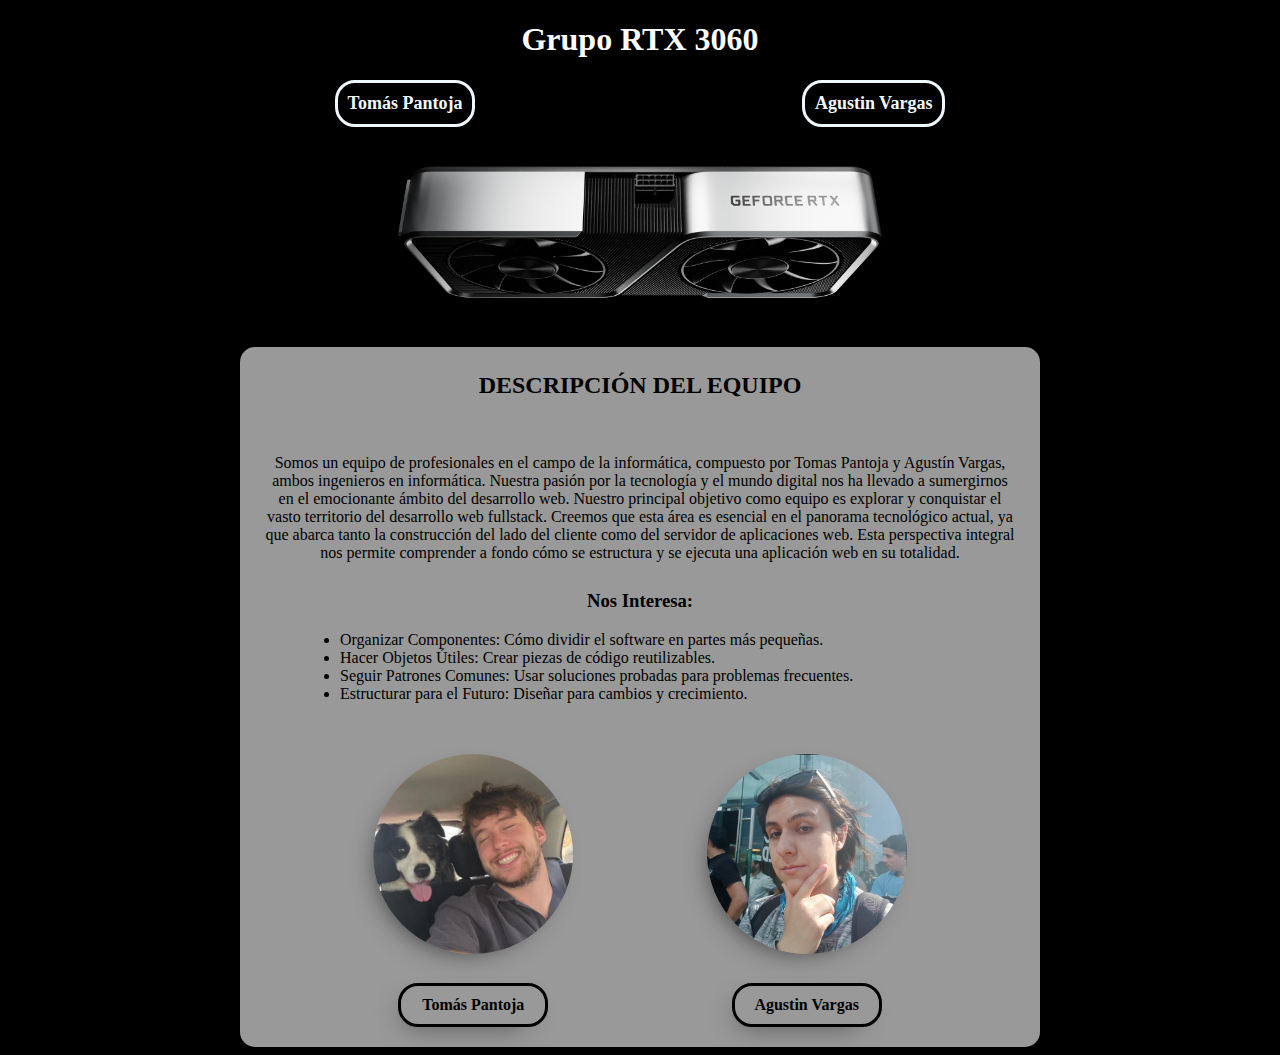
<file: Index.html>
<!DOCTYPE html>
<html lang="en">

<head>
    <meta charset="UTF-8">
    <meta name="viewport" content="width=device-width, initial-scale=1.0">
    <title>Tarea 2</title>
    <link rel="stylesheet" href="/CSS/Style.css">
</head>

<body>
    <header>
        <h1 class="Title">Grupo RTX 3060</h1>
    </header>

    <div class="primary-nav">
        <nav>
            <a href="/Alumnos/Tomas/miPagina.html">Tomás Pantoja</a>
            <a href="/Alumnos/Agustin/about_me.html">Agustin Vargas</a>
        </nav>
    </div>

    <section class="rtx-3060">
        <!-- <img src="/Img/geforce-rtx-3060-ti-product-gallery-full-screen-3840-2-bl.jpg" alt="rtx 3060"> -->
    </section> 

    <main>
        <h2>DESCRIPCIÓN DEL EQUIPO</h2>

        <p>
            Somos un equipo de profesionales en el campo de la informática, compuesto por Tomas Pantoja y Agustín Vargas, ambos ingenieros en informática. Nuestra
             pasión por la tecnología y el mundo digital nos ha llevado a sumergirnos en el emocionante ámbito del desarrollo web.
             Nuestro principal objetivo como equipo es explorar y conquistar el vasto territorio del desarrollo web fullstack. Creemos que esta 
             área es esencial en el panorama tecnológico actual, ya que abarca tanto la construcción del lado del cliente como del servidor de
              aplicaciones web. Esta perspectiva integral nos permite comprender a fondo cómo se estructura y se ejecuta una aplicación web en su totalidad.
        </p>

        <h3>Nos Interesa:</h3>

        <ul>
            <li>Organizar Componentes: Cómo dividir el software en partes más pequeñas.</li>
            <li>Hacer Objetos Útiles: Crear piezas de código reutilizables.</li>
            <li>Seguir Patrones Comunes: Usar soluciones probadas para problemas frecuentes.</li>
            <li>Estructurar para el Futuro: Diseñar para cambios y crecimiento.</li>
        </ul>

        <div class="images">
            <section class="image1">
                <img src="/Img/319741640_219558007179500_3440059218991782107_n.jpg" alt="" >
                <a href="/Alumnos/Tomas/miPagina.html">Tomás Pantoja</a>

            </section>
            <section class="image2">
                <img src="/Img/Agustin.png" alt="" >
                <a href="/Alumnos/Agustin/about_me.html">Agustin Vargas</a>
            </section>
        </div>




        <footer>

        </footer>

    </main>
</body>

</html>
</file>
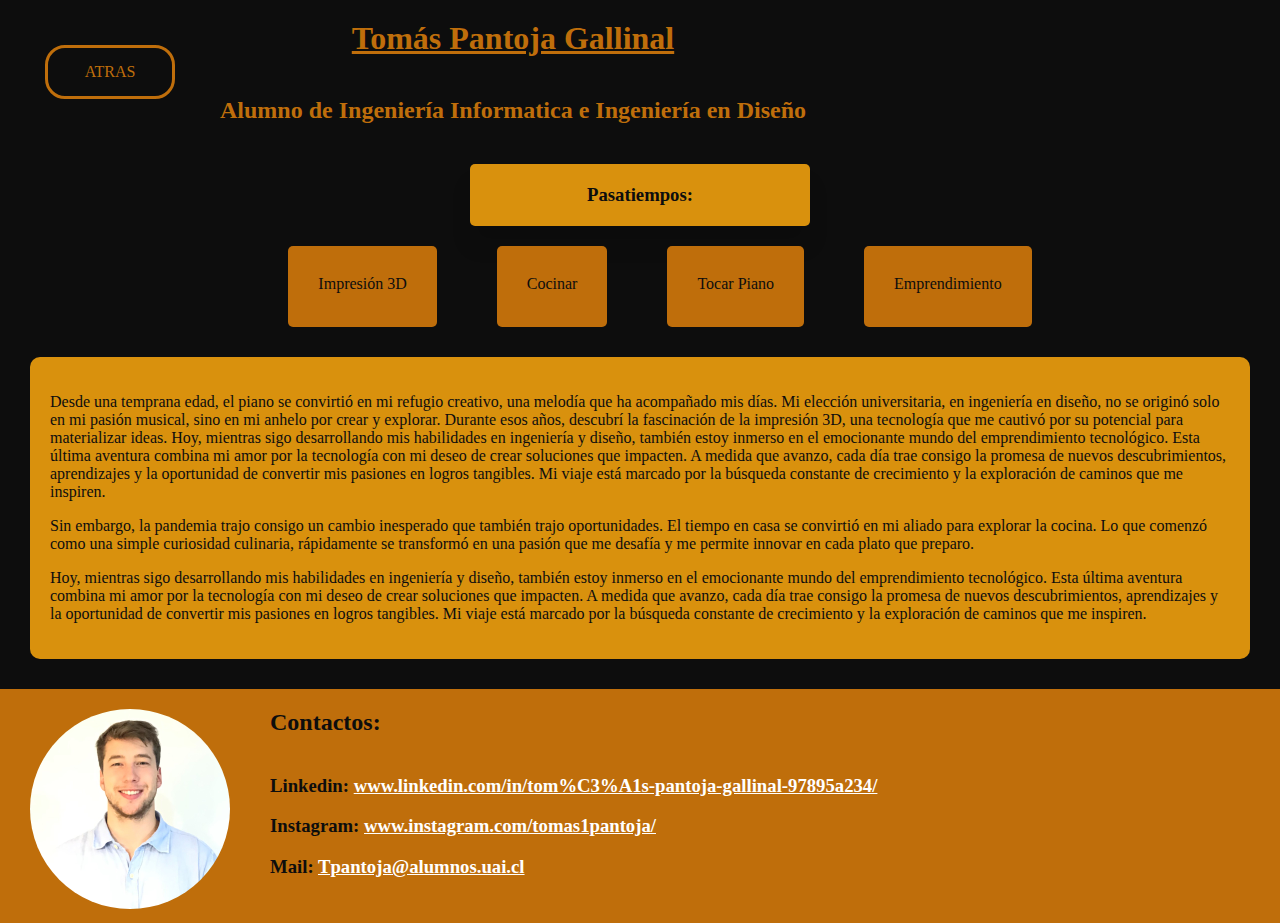
<file: Alumnos/Tomas/miPagina.html>
<!DOCTYPE html>
<html lang="en">

<head>
    <meta charset="UTF-8" />
    <meta name="viewport" content="width=device-width, initial-scale=1.0" />
    <title>Mi Pagina</title>
    <link rel="stylesheet" href="miPagina.css" />
</head>

<body>
    <header>
        <section class="boton">
            <a href="/Index.html">ATRAS</a>
        </section>
        <section class="titulo">
            <h1>Tomás Pantoja Gallinal</h1>
            <h2>Alumno de Ingeniería Informatica e Ingeniería en Diseño</h2>
        </section>
        
    </header>
    <main>
        <h3>Pasatiempos:</h3>
        <div class="pasatiempos">
            <ul class="navmenu">
                <li>Impresión 3D</li>
                <li>Cocinar</li>
                <li>Tocar Piano</li>
                <li>Emprendimiento</li>
            </ul>
        </div>
        
        <div class="descripcion">
            <p>
                Desde una temprana edad, el piano se convirtió en mi refugio creativo, una melodía que ha acompañado mis días.
                 Mi elección universitaria, en ingeniería en diseño, no se originó solo en mi pasión musical, sino en mi anhelo 
                 por crear y explorar. Durante esos años, descubrí la fascinación de la impresión 3D, una tecnología que me cautivó
                  por su potencial para materializar ideas.
                Hoy, mientras sigo desarrollando mis habilidades en ingeniería y diseño, también estoy inmerso en el emocionante mundo del
                 emprendimiento tecnológico. Esta última aventura combina mi amor por la tecnología con mi deseo de crear soluciones que impacten.
                  A medida que avanzo, cada día trae consigo la promesa de nuevos descubrimientos, aprendizajes y la oportunidad de convertir mis pasiones 
                  en logros tangibles. Mi viaje está marcado por la búsqueda constante de crecimiento y la exploración de caminos que me inspiren. 
            </p>
            <p> 
                Sin embargo, la pandemia trajo consigo un cambio inesperado que también trajo oportunidades. 
                El tiempo en casa se convirtió en mi aliado para explorar la cocina. Lo que comenzó como una simple curiosidad culinaria,
                 rápidamente se transformó en una pasión que me desafía y me permite innovar en cada plato que preparo.
            </p>
            <p>
                Hoy, mientras sigo desarrollando mis habilidades en ingeniería y diseño, también estoy inmerso en el emocionante mundo del
                emprendimiento tecnológico. Esta última aventura combina mi amor por la tecnología con mi deseo de crear soluciones que impacten.
                 A medida que avanzo, cada día trae consigo la promesa de nuevos descubrimientos, aprendizajes y la oportunidad de convertir mis pasiones 
                 en logros tangibles. Mi viaje está marcado por la búsqueda constante de crecimiento y la exploración de caminos que me inspiren. 
            </p>
        </div>
    </main>
    <footer>
        <div class="izq">
            <img src="1647466778749.jpg" alt="foto usuario">

        </div>
        <div class="der">
            <h2>Contactos:</h2>
            <h3>Linkedin: <a href="https://www.linkedin.com/in/tom%C3%A1s-pantoja-gallinal-97895a234/"> www.linkedin.com/in/tom%C3%A1s-pantoja-gallinal-97895a234/</a></h3>
            <h3>Instagram: <a href="https://www.instagram.com/tomas1pantoja/">www.instagram.com/tomas1pantoja/</a></h3>
            <h3>Mail: <a href="mailto:tpantoja@alumnos.uai.cl">Tpantoja@alumnos.uai.cl</a></h3>

        </div>
    </footer>
</body>

</html>
</file>
<file: CSS/Style.css>
.Title {

    text-align: center;
    font-weight: 700;
    color: white;
    
}

body {
    background-color: black;
}

.primary-nav {
    background-color: black;
}

nav {
    display: flex;
    justify-content: space-evenly;

}

nav a {
    padding: 10px;
    text-decoration: none;
    font-size: 18px;
    font-weight: bold;
    color: aliceblue;
    border-style: solid;
    border-radius: 20px;
}

nav a:hover{
    color: black;
    background-color:  rgb(255 255 255 / 0.40);
    border-radius: 20px;
    -webkit-border-radius: 20px;
    -moz-border-radius: 20px;
    -ms-border-radius: 20px;
    -o-border-radius: 20px;
}

.rtx-3060 {
    background-image: url(/Img/geforce-rtx-3060-ti-product-gallery-full-screen-3840-2-bl.jpg);
    background-size: cover; 
    background-position: center; 
    width: 600px; 
    height: 200px; 
    margin: 0 auto;
}


main {
    background-color: rgb(255 255 255 / 0.60);
    width: 800px; 
    height: 700px; 
    margin: 0 auto;
    border-radius: 20px;
    -webkit-border-radius: 15px;
    -moz-border-radius: 20px;
    -ms-border-radius: 20px;
    -o-border-radius: 20px;
}

main h2 {
    text-align: center;
    padding: 25px 25px;
    

}

main p {
    text-align: center;
    padding: 10px 25px;
}

ul {
    padding: 0px 100px 35px;
}

/* .image {
    display: grid;
    grid-template-columns: 1fr 1fr 1fr;
} */



.image1 a {
    display: block;
    text-align: center;
    margin: 25px;
    color: black;
    padding: 10px;
    border-radius: 20px;
    -webkit-border-radius: 20px;
    -moz-border-radius: 20px;
    -ms-border-radius: 20px;
    -o-border-radius: 20px;
    -webkit-box-shadow: -8px 10px 28px -15px rgba(0,0,0,0.75);
    -moz-box-shadow: -8px 10px 28px -15px rgba(0,0,0,0.75);
    box-shadow: -8px 10px 28px -15px rgba(0,0,0,0.75);
    text-decoration: none;
    font-weight: bold;
    border-style: solid;
    
}

.image2 a {
    display: block;
    text-align: center;
    margin: 25px;
    color: black;
    padding: 10px;
    border-radius: 20px;
    -webkit-border-radius: 20px;
    -moz-border-radius: 20px;
    -ms-border-radius: 20px;
    -o-border-radius: 20px;
    -webkit-box-shadow: -8px 10px 28px -15px rgba(0,0,0,0.75);
    -moz-box-shadow: -8px 10px 28px -15px rgba(0,0,0,0.75);
    box-shadow: -8px 10px 28px -15px rgba(0,0,0,0.75);
    text-decoration: none;
    font-weight: bold;
    border-style: solid;
}


.images img {
    width: 200px;
    height: 200px;
    border-radius: 50%;
    -webkit-box-shadow: -8px 10px 28px -15px rgba(0,0,0,0.75);
    -moz-box-shadow: -8px 10px 28px -15px rgba(0,0,0,0.75);
    box-shadow: -8px 10px 28px -15px rgba(0,0,0,0.75);

}



.images {
    display: flex;
    justify-content: space-evenly;
}

.images a:hover {
    display: block;
    text-align: center;
    margin: 25px;
    color: black;
    padding: 10px;
    border-radius: 20px;
    -webkit-border-radius: 20px;
    -moz-border-radius: 20px;
    -ms-border-radius: 20px;
    -o-border-radius: 20px;
    -webkit-box-shadow: -8px 10px 28px -15px rgba(0,0,0,0.75);
    -moz-box-shadow: -8px 10px 28px -15px rgba(0,0,0,0.75);
    box-shadow: -8px 10px 28px -15px rgba(0,0,0,0.75);
    text-decoration: none;
    font-weight: bold;
    background-color: white;
    border-style: none;
}
h3 {
    text-align: center;
}
</file>
<file: Alumnos/Tomas/miPagina.css>
body {
  background-color: #0D0D0D;
  margin: 0;
  display: flex;
  flex-direction: column;
}
header {
    flex: 1;
    
    color: #BF6E0B;
    margin: 0;
    border: 0;
    padding: 0;
    text-align: center;
    display: flex;
    flex-direction: row;
}

.boton {
height: 110px;
width: 220px;
}

.boton a {
    display: block;
    margin:45px ;
    padding: 15px;
    border-style: solid;
    border-radius: 20px;
    -webkit-border-radius: 20px;
    -moz-border-radius: 20px;
    -ms-border-radius: 20px;
    -o-border-radius: 20px;
    color: #BF6E0B;
    text-decoration: none;
}

.boton a:hover {
    color: black;
    background-color: #BF6E0B;
    border-radius: 20px;
    -webkit-border-radius: 20px;
    -moz-border-radius: 20px;
    -ms-border-radius: 20px;
    -o-border-radius: 20px;
}

main{
    flex: 1;
}
main h3 {
    text-align: center;
    color: #0D0D0D;
    width: 300px;
    padding: 20px;
    border-radius: 5px;
    box-shadow: 0 20px 20px rgba(0, 0, 0, 0.1);
    background-color: #D9910D;
    margin: 20px auto;
    -webkit-border-radius: 5px;
    -moz-border-radius: 5px;
    -ms-border-radius: 5px;
    -o-border-radius: 5px;
}
a {
    color: #ffffff
}

h1 {
  text-decoration: underline;
  margin: 0;
  padding-top: 20px;
  padding-bottom: 20px;
}
h2  {
    margin: 0;
    padding-top: 20px;
    padding-bottom: 20px;
}

ul.navmenu { 
    height: 81px;
    display: flex;
    justify-content: center;

}
ul.navmenu li {
    background-color:#BF6E0B;
    color: #0D0D0D;
    list-style-type: none;
    line-height: 75px;
    padding: 0px 30px;
    margin: 0 30px;
    border-radius: 5px;
    -webkit-border-radius: 5px;
    -moz-border-radius: 5px;
    -ms-border-radius: 5px;
    -o-border-radius: 5px;
}

div.descripcion{
    background-color:#D9910D;
    margin: 30px 30px;
    padding: 20px;
    border-radius: 10px;
    -webkit-border-radius: 10px;
    -moz-border-radius: 10px;
    -ms-border-radius: 10px;
    -o-border-radius: 10px;
    color: #0D0D0D;
}

footer{
    background-color: #BF6E0B;
    color: #0D0D0D;
    display: flex;
    flex-direction: row;   
}


img{
    width: 200px;
    border-radius: 50%;
    margin: 20px 40px 10px 30px;
}
</file>
